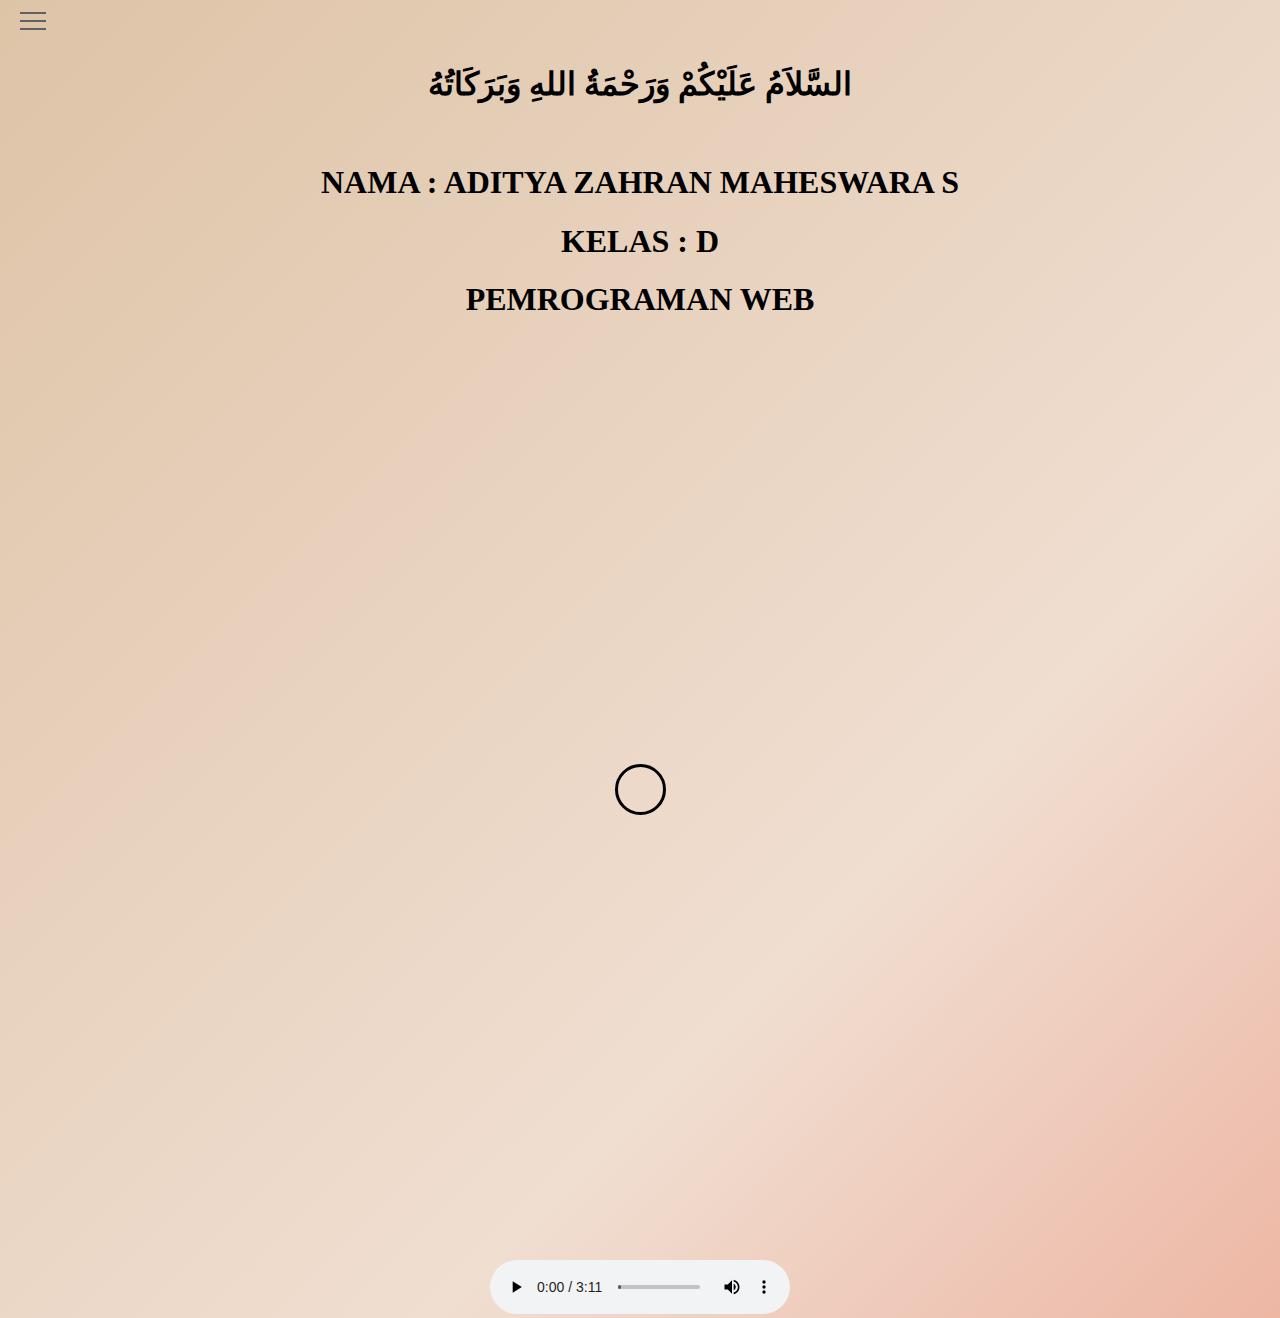
<file: index.html>
<!DOCTYPE html>
<html>
<head>
	<meta charset="utf-8">
	<meta name="viewport" content="width=device-width, initial-scale=1">
	<link rel="stylesheet" href="style.css">
	<title></title>
</head>
<body>
	<center><br><br>
		<b><h1> السَّلاَمُ عَلَيْكُمْ وَرَحْمَةُ اللهِ وَبَرَكَاتُهُ </h1></b><br>
		<h1>NAMA : ADITYA ZAHRAN MAHESWARA S</h1>
		<h1>KELAS : D</h1>
		<h1>PEMROGRAMAN WEB</h1>
	</center>
	<div class="flexbox">
  	<div class="search">
  	<div>
        <input type="text" placeholder="    NIM : 2100018212" required>
    </div>
		</div>
	</div>

	<div class="pweb">
    <input id="menu_pindah" type="checkbox" />
    <label class="menu__btn" for="menu_pindah">
      <span></span>
    </label>
    <ul class="menu__box">
      <li><a class="menu__item" href="kalender.php">Kalender</a></li>
			<li><a class="menu__item" href="kallkulator.html">Kalkulator</a></li>
			<li><a class="menu__item" href="guestbook.html">Guest Book</a></li>
    </ul>
  </div>
  <center>
	  <audio controls>
	    <source src="song.mp3" type="audio/mpeg">
	    Browsermu tidak mendukung tag audio
	  </audio>
  </center>
</body>
</html>
</file>
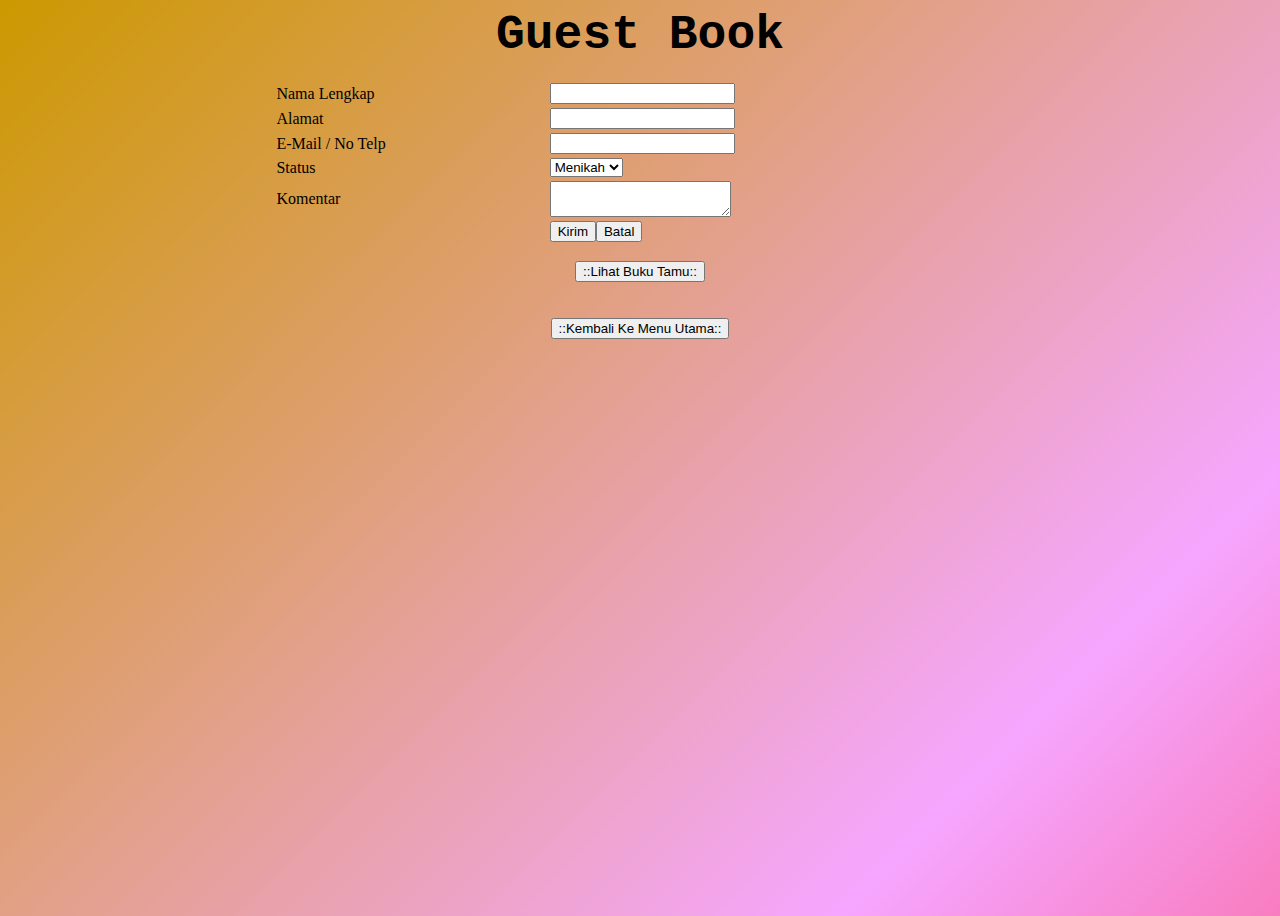
<file: guestbook.html>
<html>
<head>
<title>My Guest Book</title>
<meta http-equiv="Content-Type" content="text/html; charset=iso-8859-1">
<link rel="stylesheet" href="styleguestbook.css">
</head>

<body>
	<div align="center"><strong><font size="20" face="Courier New, Courier, mono">Guest Book</font></strong></div><br>
	<form name="form1" method="post" action="proses.php">
		<table width="58%" border="0" align="center">
			<tr>
				<td>Nama Lengkap</td>
				<td><input name="nama" type="text" id="nama"></td>
			</tr>

			<tr>
				<td>Alamat</td>
				<td><input name="alamat" type="text" id="alamat"></td>
			</tr>

			<tr>
				<td>E-Mail / No Telp</td>
				<td><input name="email" type="text" id="email"></td> </tr>
			</tr>

			<tr>
				<td>Status</td>
				<td>
					<select name="status" id="status">
					<option>Menikah</option>
					<option>Single</option>
				</select></td>
			</tr>

			<tr>
				<td>Komentar</td>
				<td><textarea name="komentar" id="komentar"></textarea></td> </textarea>
			</tr>

			<tr>
				<td>&nbsp;</td>
				<td><input type="submit" name="Submit" value="Kirim"><input type="reset" name="Submit2" value="Batal">
				</td>
			</tr>
		</table>
	</form>
	<div align="center">
		<strong>
			<a href="lihat.php"><button>::Lihat Buku Tamu::</button></a>
		</strong>
	</div><br><br>
	<div align="center">
		<strong>
			<a href="index.html"><button>::Kembali Ke Menu Utama::</button></a>
		</strong>
	</div>
</body>
</html>
</file>
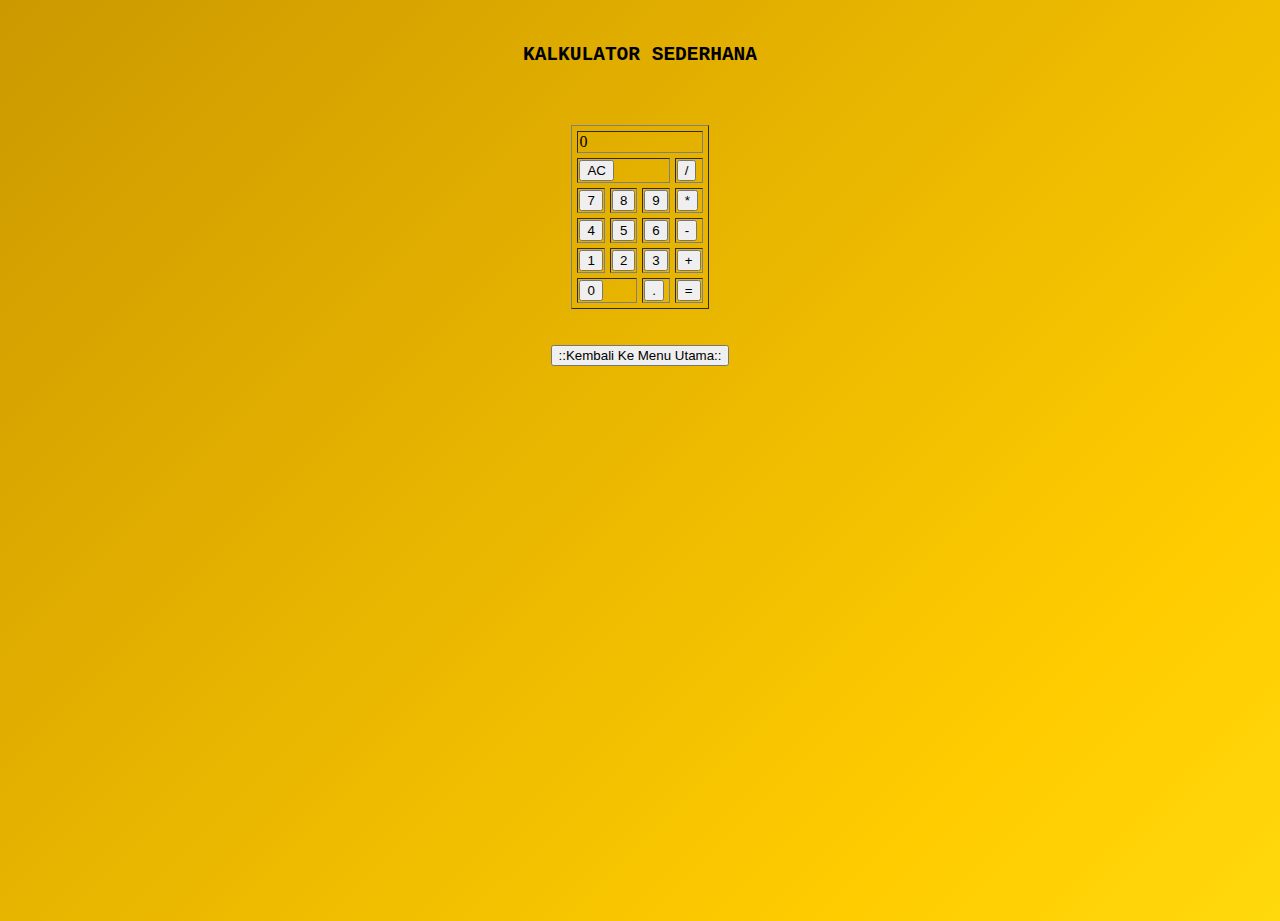
<file: kallkulator.html>
<!DOCTYPE html>
<html lang="en">
  <head>
    <meta charset="UTF-8" />
    <meta http-equiv="X-UA-Compatible" content="IE=edge" />
    <meta name="viewport" content="width=device-width, initial-scale=1.0" />
    <link rel="stylesheet" href="stylekalkulator.css">
    <title>Kalkulator</title>
  </head>
  <body>

      <pre>
        <h2 align="center">KALKULATOR SEDERHANA</h2>
    </pre>
    <table border="1" cellspacing="5" align="center" cellpadding="" width="10%">
      <tr>
          <td colspan="4" id="inputLabel">0</td>
      </tr>
      <tr>
          <td colspan="3"><button onclick="pushBtn(this);">AC</button></td>
          <td><button onclick="pushBtn(this);">/</button></td>
      </tr>
      <tr>
          <td><button onclick="pushBtn(this);">7</button></td>
          <td><button onclick="pushBtn(this);">8</button></td>
          <td><button onclick="pushBtn(this);">9</button></td>
          <td><button onclick="pushBtn(this);">*</button></td>
      </tr>
      <tr>
          <td><button onclick="pushBtn(this);">4</button></td>
          <td><button onclick="pushBtn(this);">5</button></td>
          <td><button onclick="pushBtn(this);">6</button></td>
          <td><button onclick="pushBtn(this);">-</button></td>
      </tr>
      <tr>
          <td><button onclick="pushBtn(this);">1</button></td>
          <td><button onclick="pushBtn(this);">2</button></td>
          <td><button onclick="pushBtn(this);">3</button></td>
          <td><button onclick="pushBtn(this);">+</button></td>
      </tr>
      <tr>
          <td colspan="2"><button onclick="pushBtn(this);">0</button></td>
          <td><button onclick="pushBtn(this);">.</button></td>
          <td><button onclick="pushBtn(this);">=</button></td>
      </tr>
  </table>
    <script type="text/javascript">
      var inputLabel = document.getElementById('inputLabel');
       
       function pushBtn(obj) {
            
           var pushed = obj.innerHTML;
            
           if (pushed == '=') {

               inputLabel.innerHTML = eval(inputLabel.innerHTML);
                
           } else if (pushed == 'AC') {

               inputLabel.innerHTML = '0';
                
           } else {
               if (inputLabel.innerHTML == '0') {
                   inputLabel.innerHTML = pushed;
                    
               } else {
                   inputLabel.innerHTML += pushed;   
               }
           }
       }
    </script><br><br>
    <div align="center">
      <strong>
        <a href="index.html"><button>::Kembali Ke Menu Utama::</button></a>
      </strong>
    </div>  
  </body>
</html>
</file>
<file: style.css>
body {
  background: linear-gradient(-45deg, #F2EEE3, #E9D1D0, #FAE0BA, #EB8C73, #F0DED1, #DEC4A7);
  background-size: 400% 400%;
  animation: gradient 15s ease infinite;
  height: 100vh;
}
@keyframes gradient {
  0% {
    background-position: 0% 50%;
  }
  50% {
    background-position: 100% 50%;
  }
  100% {
    background-position: 0% 50%;
  }
}


.flexbox {
  width: 100%;
  height: 100%;
  display: flex;
  justify-content: center;
  align-items: center;
}

.search {
  margin: 20px;
}


.search > h1 {
  color: red;
  margin-bottom: 15px;
  
}

.search > div {
  display: inline-block;
  position: relative;
  
}

.search > div:after {
  content: "";
  width: 4px;
  height: 20px;
  position: absolute;
  top: 40px;
  right: 2px;
  transform: rotate(135deg);
}

.search > div > input {
  color: black;
  font-size: 16px;
  background: transparent;
  width: 25px;
  height: 25px;
  padding: 10px;
  border: solid 3px black;
  outline: none;
  border-radius: 35px;
  transition: width 0.5s;
}

.search > div > input::placeholder {
  color: black;
  opacity: 0;
  transition: opacity 150ms ease-out;
}

.search > div > input:focus::placeholder {
  opacity: 1;
}

.search > div > input:focus,
.search > div > input:not(:placeholder-shown) {
  width: 250px;
}


#menu_pindah {
  opacity: 0;
}
#menu_pindah:checked + .menu__btn > span {
  transform: rotate(45deg);
}
#menu_pindah:checked + .menu__btn > span::before {
  top: 0;
  transform: rotate(0deg);
}
#menu_pindah:checked + .menu__btn > span::after {
  top: 0;
  transform: rotate(90deg);
}
#menu_pindah:checked ~ .menu__box {
  left: 0 !important;
}
.menu__btn {
  position: fixed;
  top: 20px;
  left: 20px;
  width: 26px;
  height: 26px;
  cursor: pointer;
  z-index: 1;
}
.menu__btn > span,
.menu__btn > span::before,
.menu__btn > span::after {
  display: block;
  position: absolute;
  width: 100%;
  height: 2px;
  background-color: #616161;
  transition-duration: .25s;
}
.menu__btn > span::before {
  content: '';
  top: -8px;
}
.menu__btn > span::after {
  content: '';
  top: 8px;
}
.menu__box {
  display: block;
  position: fixed;
  top: 0;
  left: -100%;
  width: 300px;
  height: 100%;
  margin: 0;
  padding: 80px 0;
  list-style: none;
  background-color: #ECEFF1;
  box-shadow: 2px 2px 6px rgba(0, 0, 0, .4);
  transition-duration: .25s;
}
.menu__item {
  display: block;
  padding: 12px 24px;
  color: #333;
  font-family: 'Roboto', sans-serif;
  font-size: 20px;
  font-weight: 600;
  text-decoration: none;
  transition-duration: .25s;
}
.menu__item:hover {
  background-color: #CFD8DC;
}
</file>
<file: styleguestbook.css>
body {
  background: linear-gradient(-45deg, #FFB5E8, #FF9CEE, #FFCCF9, red, #F6A6FF, #CC9900);
  background-size: 400% 400%;
  animation: gradient 15s ease infinite;
  height: 100vh;
}

@keyframes gradient {
  0% {
    background-position: 0% 50%;
  }
  50% {
    background-position: 100% 50%;
  }
  100% {
    background-position: 0% 50%;
  }
}
</file>
<file: stylekalkulator.css>
body {
  background: linear-gradient(-45deg, red, #FFFF99, #FFFF66, #FFFF33, #FFCC00, #CC9900);
  background-size: 400% 400%;
  animation: gradient 15s ease infinite;
  height: 100vh;
}

@keyframes gradient {
  0% {
    background-position: 0% 50%;
  }
  50% {
    background-position: 100% 50%;
  }
  100% {
    background-position: 0% 50%;
  }
}
</file>
